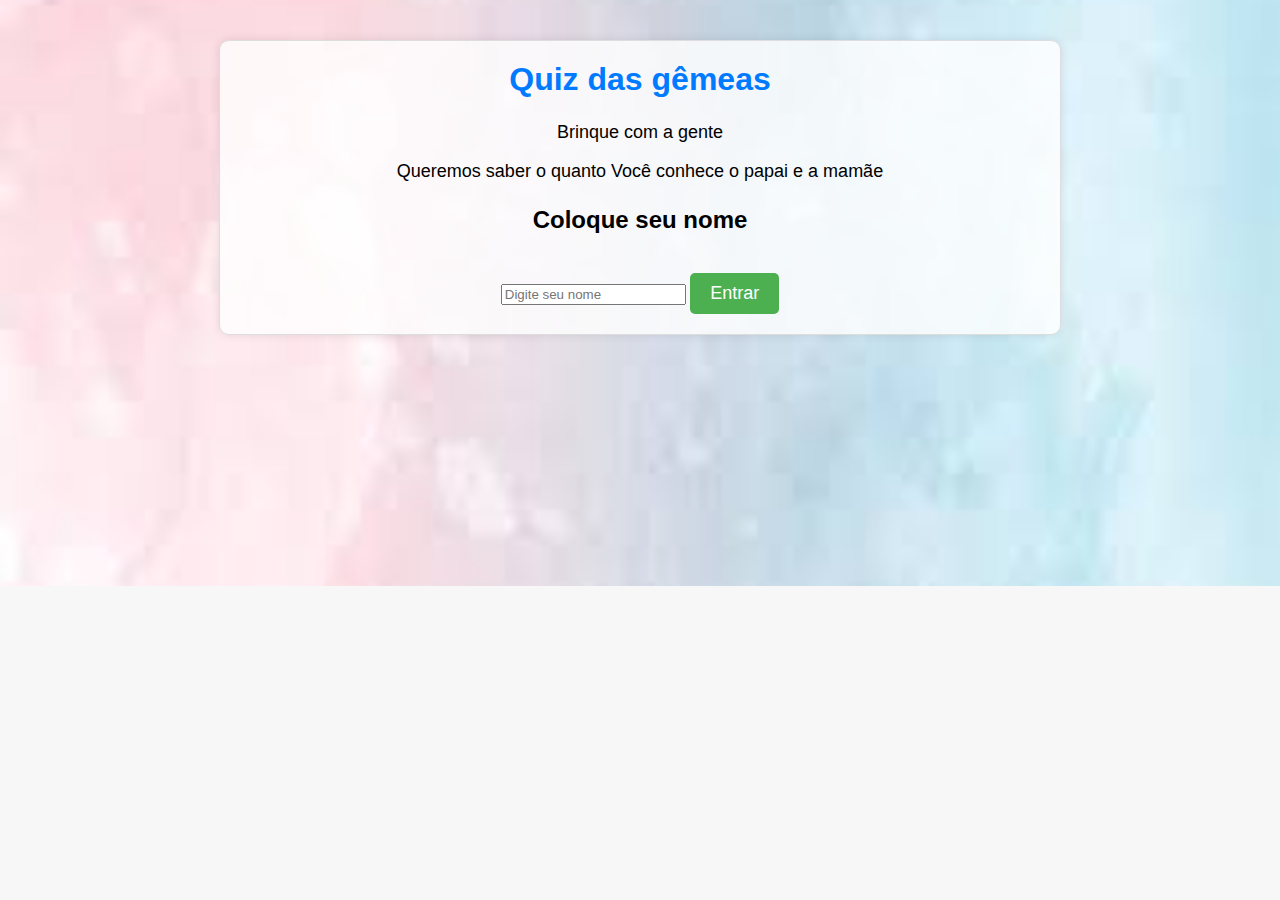
<file: index.html>
<!DOCTYPE html>
<html lang="pt-BR">
<head>
    <meta charset="UTF-8">
    <meta name="viewport" content="width=device-width, initial-scale=1.0">
    <title>Convite para Batizado</title>
    <link rel="stylesheet" href="styles.css">
</head>
<body>
    <div class="container">
        <h1>Quiz das gêmeas</h1>
        <p>Brinque com a gente</p>
        <p>Queremos saber o quanto Você conhece o papai e a mamãe</p>
        <p></p>
        
        <h2>Coloque seu nome</h2>
        <input type="text" id="nameInput" placeholder="Digite seu nome" />
        <button id="loginButton" class="button">Entrar</button>
        
        <p id="errorMessage" class="error-message" style="display: none;"></p>
    </div>

    <script>
        const chosenNames = ["Fernando", "Rafaela"]; // Nomes escolhidos
        const validNames = ["Rodolfo", "Milena", "Fernando", "Rafaela", "Ana Claudia", "Maria", "Marília", "Bruna", "Junior", "Maria", "João Pedro", "Ana"];

        document.getElementById('loginButton').onclick = function() {
            const nameInput = document.getElementById('nameInput').value.trim();
            const errorMessage = document.getElementById('errorMessage');

            if (validNames.includes(nameInput)) {
                localStorage.setItem('userName', nameInput); // Armazena o nome do usuário
                window.location.href = "quiz.html"; // Redireciona para o quiz
            } else {
                errorMessage.innerText = "Nome inválido. Tente novamente.";
                errorMessage.style.display = "block";
            }
        };
    </script>
</body>
</html>
</file>
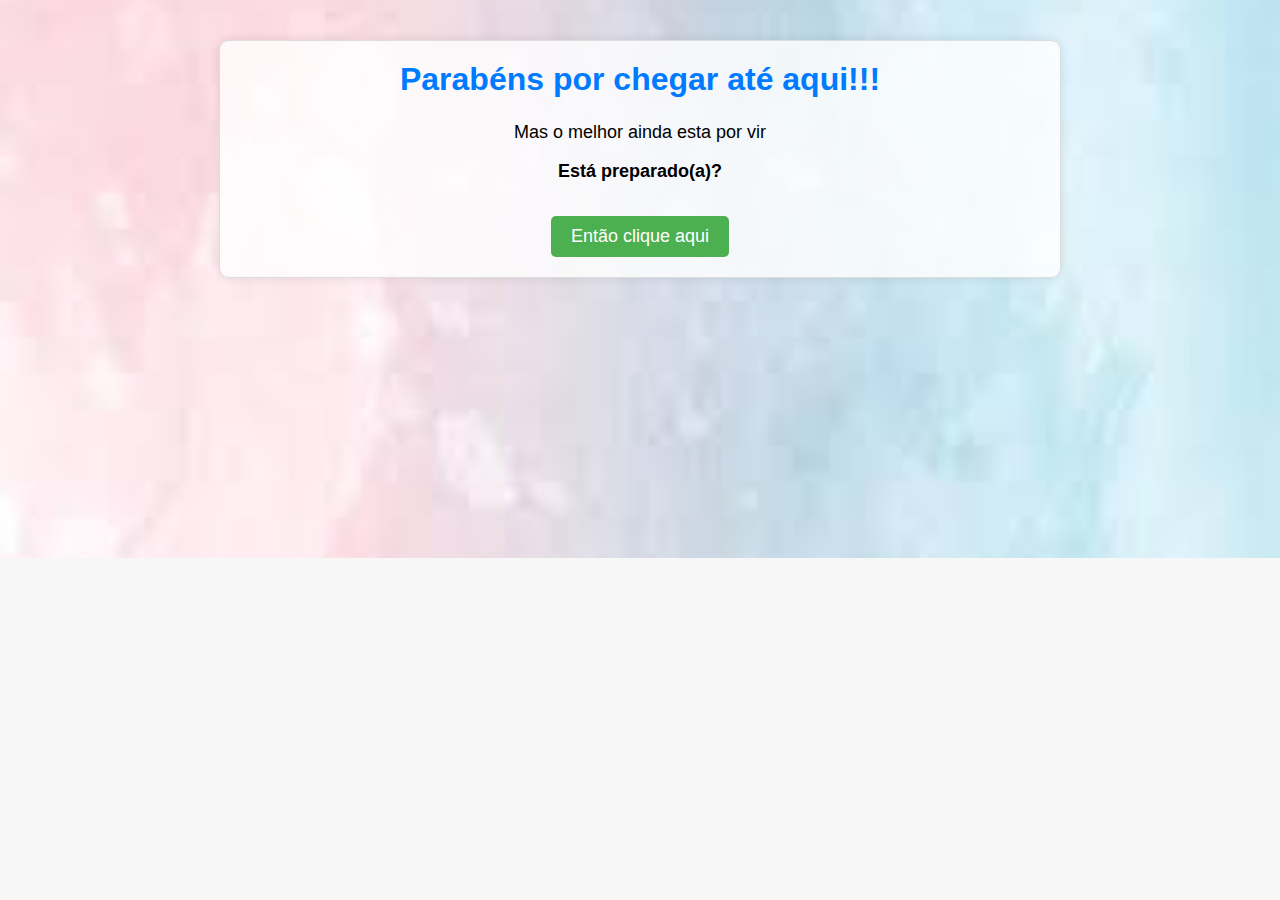
<file: invite.html>
<!DOCTYPE html>
<html lang="pt-BR">
<head>
    <meta charset="UTF-8">
    <meta name="viewport" content="width=device-width, initial-scale=1.0">
    <title>Convite para Padrinhos</title>
    <link rel="stylesheet" href="styles.css">
</head>
<body>
    <div class="container">
        <h1>Parabéns por chegar até aqui!!!</h1>
        <p>Mas o melhor ainda esta por vir</p>
        <p><strong>Está preparado(a)?</strong></p>
        
        <a href="special.html" class="button">Então clique aqui</a>
    </div>
</body>
</html>
</file>
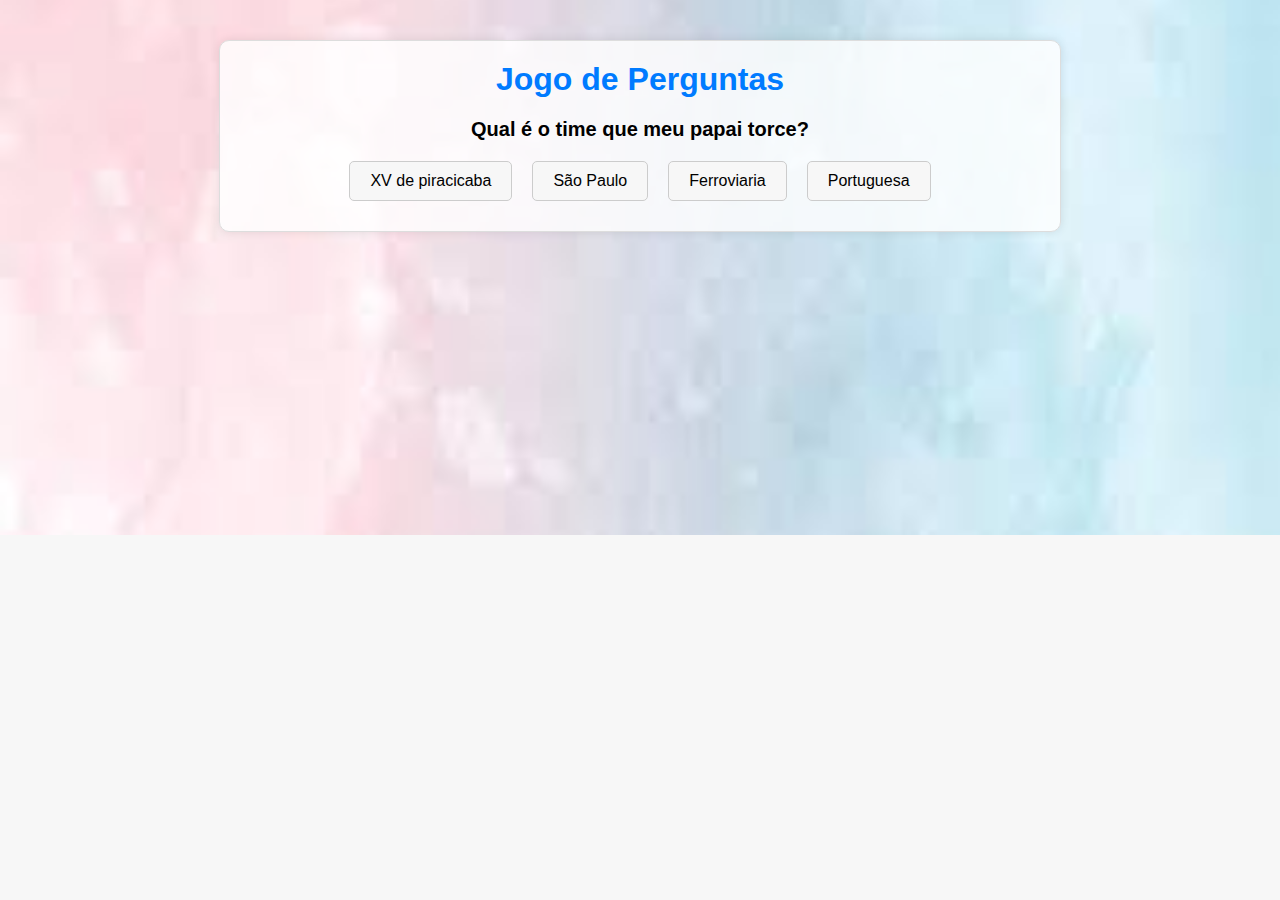
<file: quiz.html>
<!DOCTYPE html>
<html lang="pt-BR">
<head>
    <meta charset="UTF-8">
    <meta name="viewport" content="width=device-width, initial-scale=1.0">
    <title>Jogo de Perguntas</title>
    <link rel="stylesheet" href="styles.css">
</head>
<body>
    <div class="container">
        <h1>Jogo de Perguntas</h1>
        <div id="quiz-container">
            <div id="question"></div>
            <div id="options"></div>
            <button id="next-button" style="display: none;">Próxima Pergunta</button>
        </div>
        <div id="result" style="display: none;">
            <h2 id="resultMessage"></h2>
            <a id="prizeButton" href="invite.html" class="button" style="display: none;">Recolher Prêmio</a>
            <a href="index.html" class="button">Voltar para o Início</a>
        </div>
    </div>
    <script src="script.js"></script>
</body>
</html>
</file>
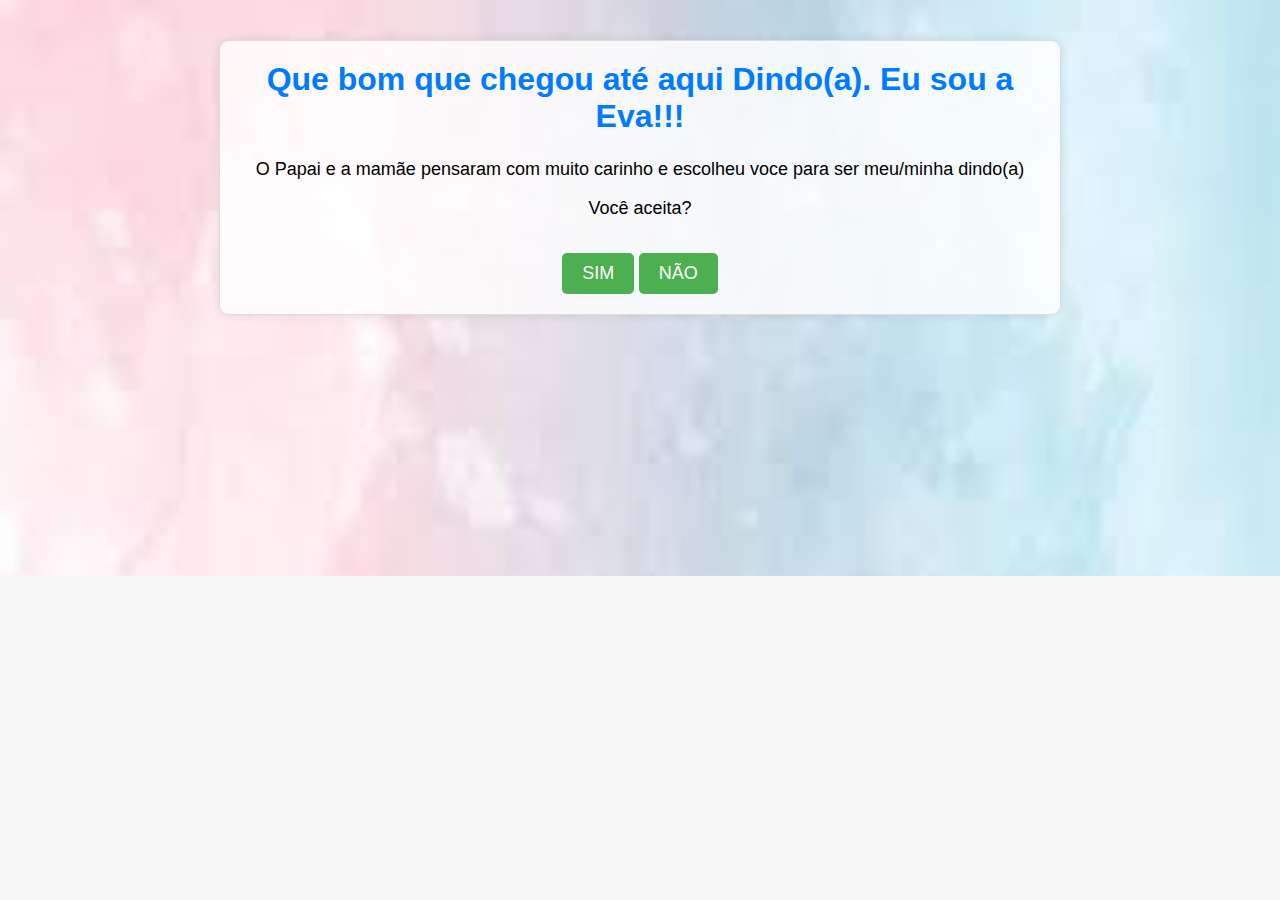
<file: special.html>
<!DOCTYPE html>
<html lang="pt-BR">
<head>
    <meta charset="UTF-8">
    <meta name="viewport" content="width=device-width, initial-scale=1.0">
    <title>Página Especial</title>
    <link rel="stylesheet" href="styles.css">
</head>
<body>
    <div class="container">
        <h1>Que bom que chegou até aqui Dindo(a). Eu sou a Eva!!!</h1>
        <p>O Papai e a mamãe pensaram com muito carinho e escolheu voce para ser meu/minha dindo(a)</p>
        <p>Você aceita?</p>
        <a href="final.html" class="button">SIM</a>
        <a href="index.html" class="button">NÃO</a>
    </div>
</body>
</html>
</file>
<file: styles.css>
body {
    font-family: 'Open Sans', sans-serif;
    background-color: #f7f7f7;
    margin: 0;
    padding: 20px;
}


.container {
    max-width: 600px;
    margin: auto;
    background: white;
    padding: 30px;
    border-radius: 10px;
    box-shadow: 0 4px 20px rgba(0, 0, 0, 0.1);
    text-align: center;
}

h1 {
    color: #007BFF;
    margin-bottom: 20px;
    font-weight: bold;
}

p {
    font-size: 18px;
    line-height: 1.6;
    margin: 10px 0;
}

.button {
    display: inline-block;
    margin-top: 20px;
    padding: 12px 20px;
    font-size: 18px;
    text-decoration: none;
    background-color: #007BFF;
    color: white;
    border-radius: 5px;
    transition: background-color 0.3s, transform 0.3s;
    cursor: pointer;
}

.button:hover {
    background-color: #0056b3;
    transform: translateY(-2px);
}

.error-message {
    color: #FF0000;
    font-size: 16px;
    margin-top: 10px;
}

#quiz-container {
    margin-top: 20px;
}

#question {
    font-size: 20px;
    font-weight: bold;
    margin-bottom: 10px;
}

#options {
    margin-top: 10px;
}

#options button {
    margin: 10px;
    padding: 10px 20px;
    font-size: 16px;
    border-radius: 5px;
    background-color: #f7f7f7;
    border: 1px solid #ccc;
    cursor: pointer;
}

#options button:hover {
    background-color: #eee;
}

#next-button {
    margin-top: 20px;
    padding: 12px 20px;
    font-size: 18px;
    text-decoration: none;
    background-color: #007BFF;
    color: white;
    border-radius: 5px;
    transition: background-color 0.3s, transform 0.3s;
    cursor: pointer;
}

#next-button:hover {
    background-color: #0056b3;
    transform: translateY(-2px);
}

#result {
    margin-top: 20px;
    text-align: center;
}

#result h2 {
    font-size: 24px;
    font-weight: bold;
    margin-bottom: 10px;
}


body {
    font-family: Arial, sans-serif;
    margin: 0;
    padding: 0;
    background-image: url('/imagem/imagem.jfif'); /* Substitua pelo caminho da sua imagem */
    background-size: cover; /* Faz a imagem cobrir toda a tela */
    background-position: center; /* Centraliza a imagem */
    background-repeat: no-repeat; /* Não repete a imagem */

    
}

.container {
    max-width: 800px;
    margin: 40px auto;
    padding: 20px;
    background-color: rgba(255, 255, 255, 0.8); /* Fundo branco com opacidade */
    border: 1px solid #ddd;
    box-shadow: 0 0 10px rgba(0, 0, 0, 0.1);
}

h1 {
    margin-top: 0;
}

.error-message {
    color: red;
    font-size: 14px;
    margin-bottom: 10px;
}

.button {
    background-color: #4CAF50;
    color: #fff;
    padding: 10px 20px;
    border: none;
    border-radius: 5px;
    cursor: pointer;
}

.button:hover {
    background-color: #3e8e41;
}

.happy-container {
    background-image: url('imagem/feliz.jfif'); /* Substitua pelo caminho da sua imagem feliz */
    background-size: c0ver; /* Faz a imagem cobrir toda a caixa */
    background-position: center; /* Centraliza a imagem */
    background-repeat: no-repeat; /* Não repete a imagem */
    padding: 20px; /* Adiciona um pouco de espaço interno */
    border-radius: 10px; /* Arredonda os cantos da caixa */
    color: #000000; /* Altera a cor do texto para branco */
    width: 500px;
    height: 500px;
}
</file>
